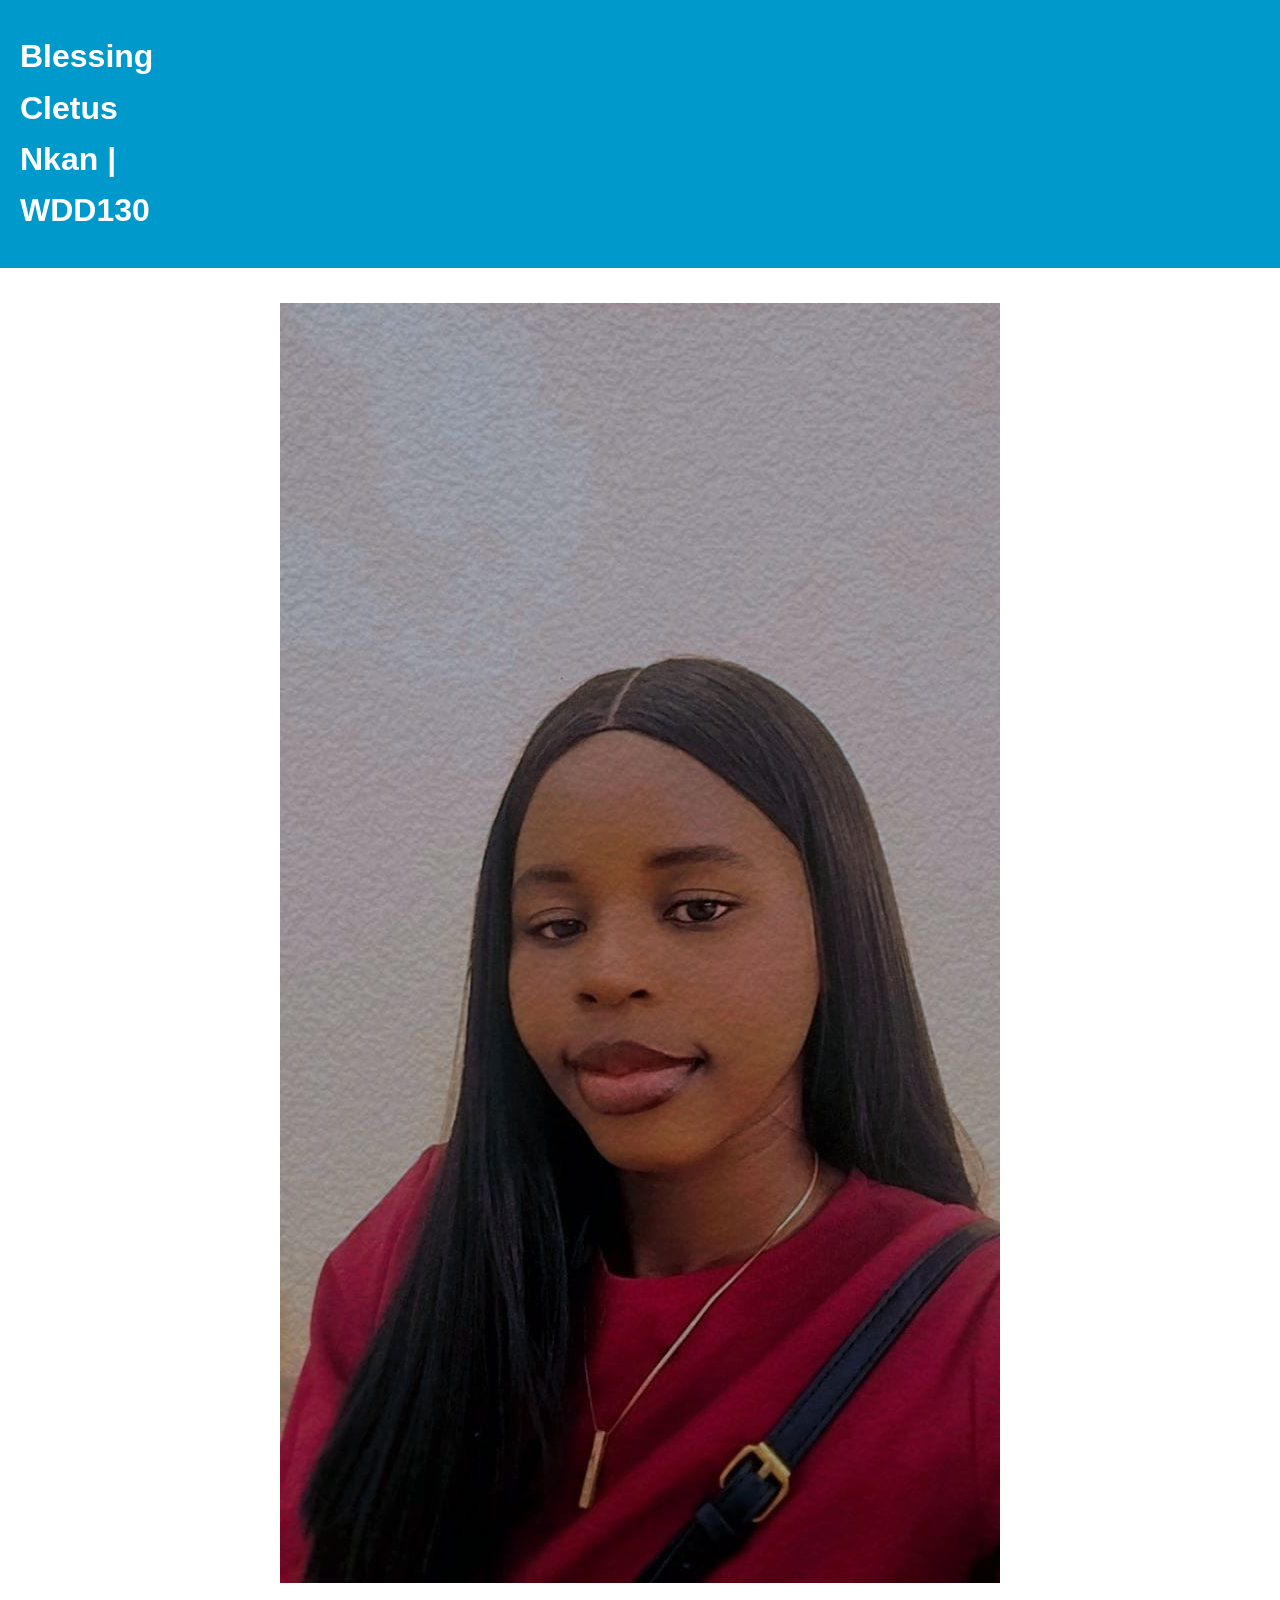
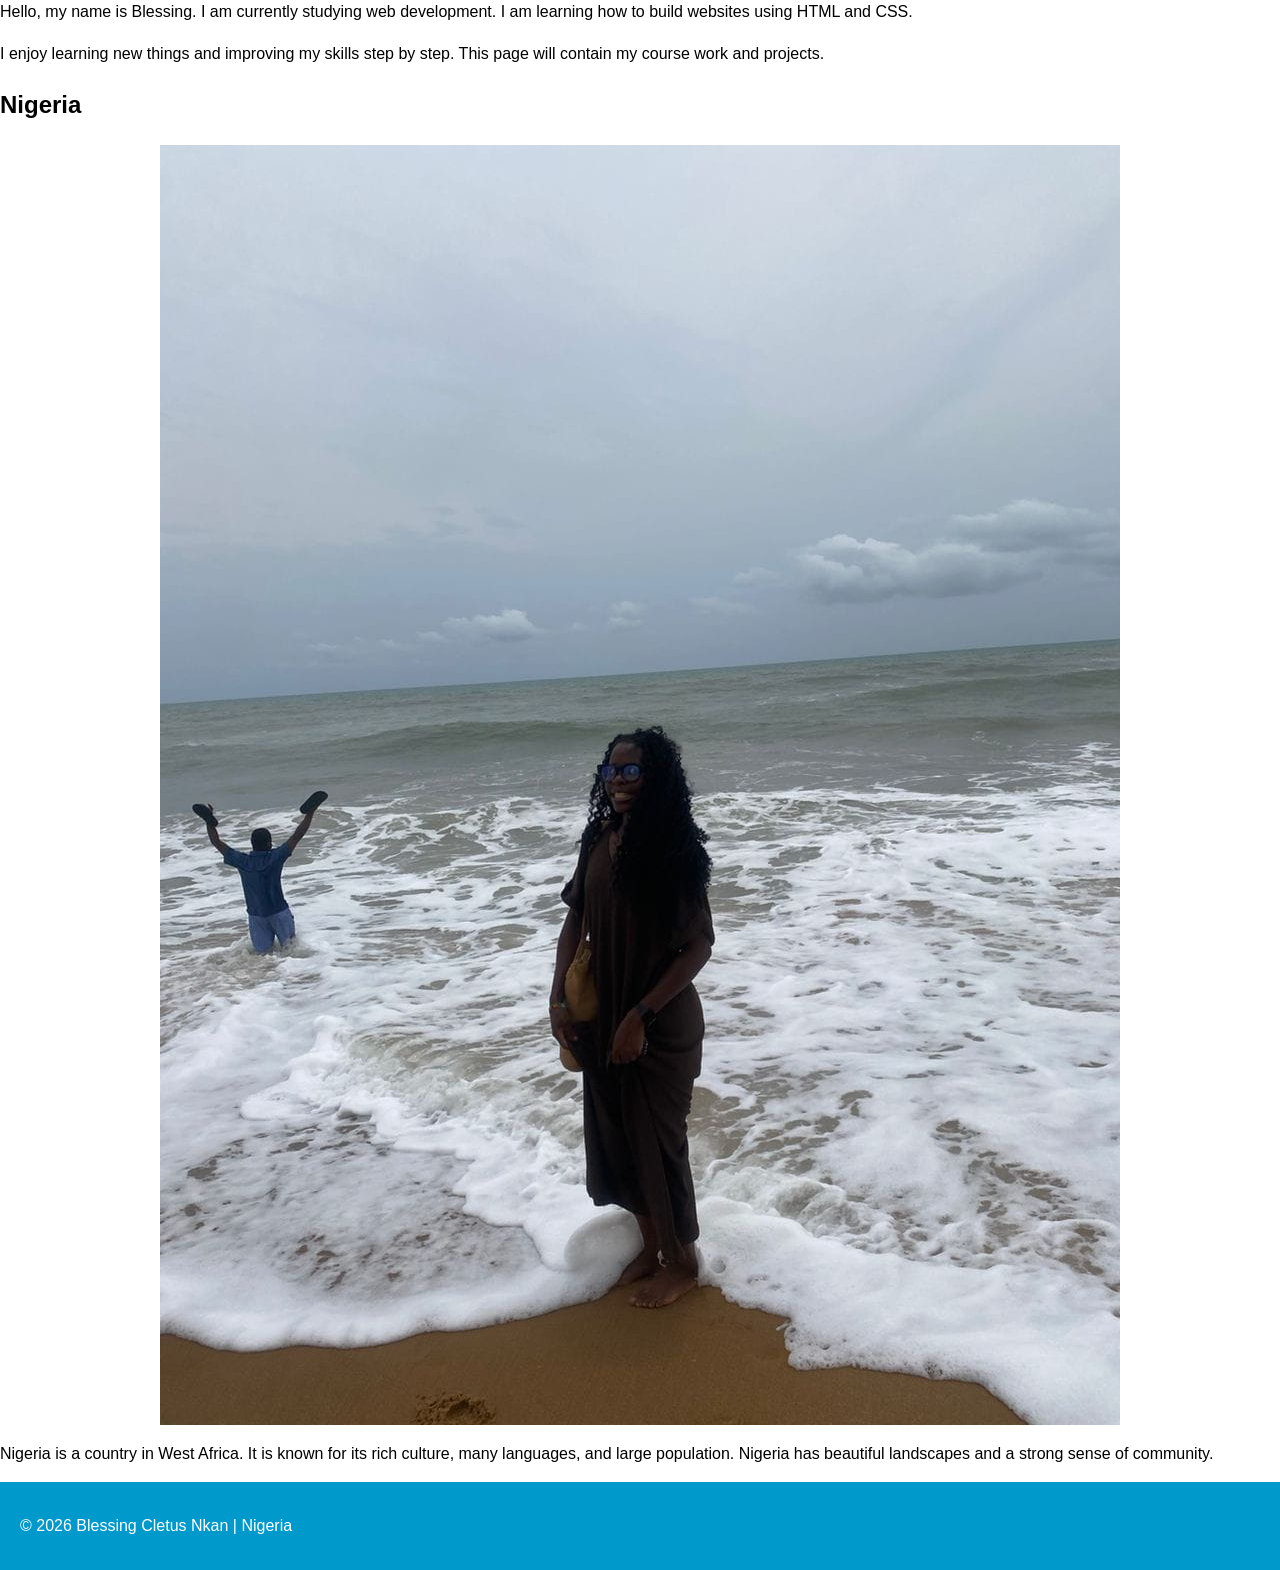
<file: index.html>
<!DOCTYPE html>
<html lang="en-US">
<head>
  <meta charset="UTF-8">
  <meta name="viewport" content="width=device-width, initial-scale=1.0">
  <title>Blessing Cletus Nkan | WDD130</title>

  <!-- Meta required for Week 2 -->
  <meta name="description" content="This is the home page of Blessing Cletus Nkan for the WDD130 course.">
  <meta name="author" content="Blessing Cletus Nkan">

<link rel="stylesheet" href="wwr/styles/rafting.css">
</head>

<body>

<header>
  <h1>Blessing Cletus Nkan | WDD130</h1>
</header>

<nav>
  <a href="index.html">Home</a>
  <a href="wwr/about.html">About Us</a>
  <a href="wwr/trips.html">Trips</a>
  <a href="wwr/contact.html">Contact</a>
</nav>

<main>
  <img src="wwr/images/profile.jpg" alt="My profile picture">

  <p>Hello, my name is Blessing. I am currently studying web development. I am learning how to build websites using HTML and CSS.</p>

  <p>I enjoy learning new things and improving my skills step by step. This page will contain my course work and projects.</p>
</main>

<!-- Required aside -->
<aside>
  <h2>Nigeria</h2>

  <img src="wwr/images/nigeria.jpg" alt="A view of Nigeria">

  <p>Nigeria is a country in West Africa. It is known for its rich culture, many languages, and large population. Nigeria has beautiful landscapes and a strong sense of community.</p>
</aside>

<footer>
  <p>© 2026 Blessing Cletus Nkan | Nigeria</p>
</footer>

</body>
</html>
</file>
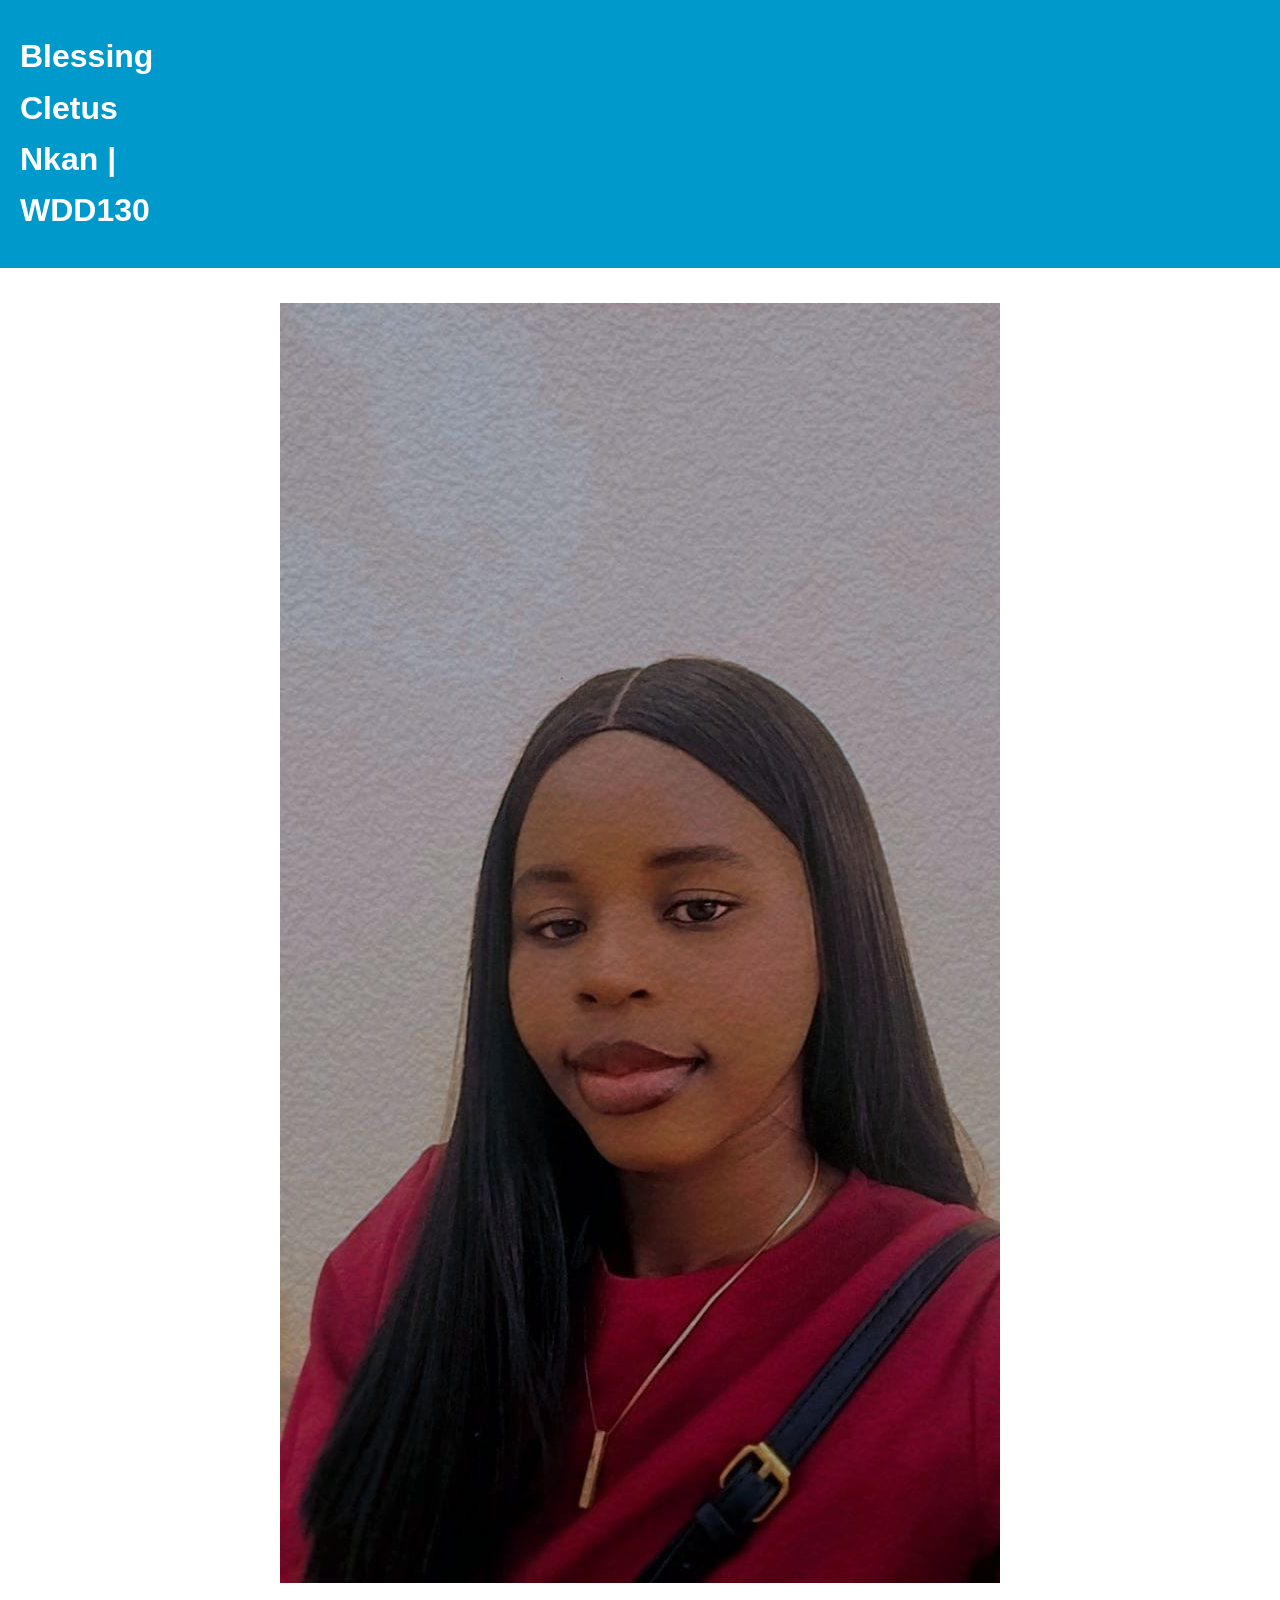
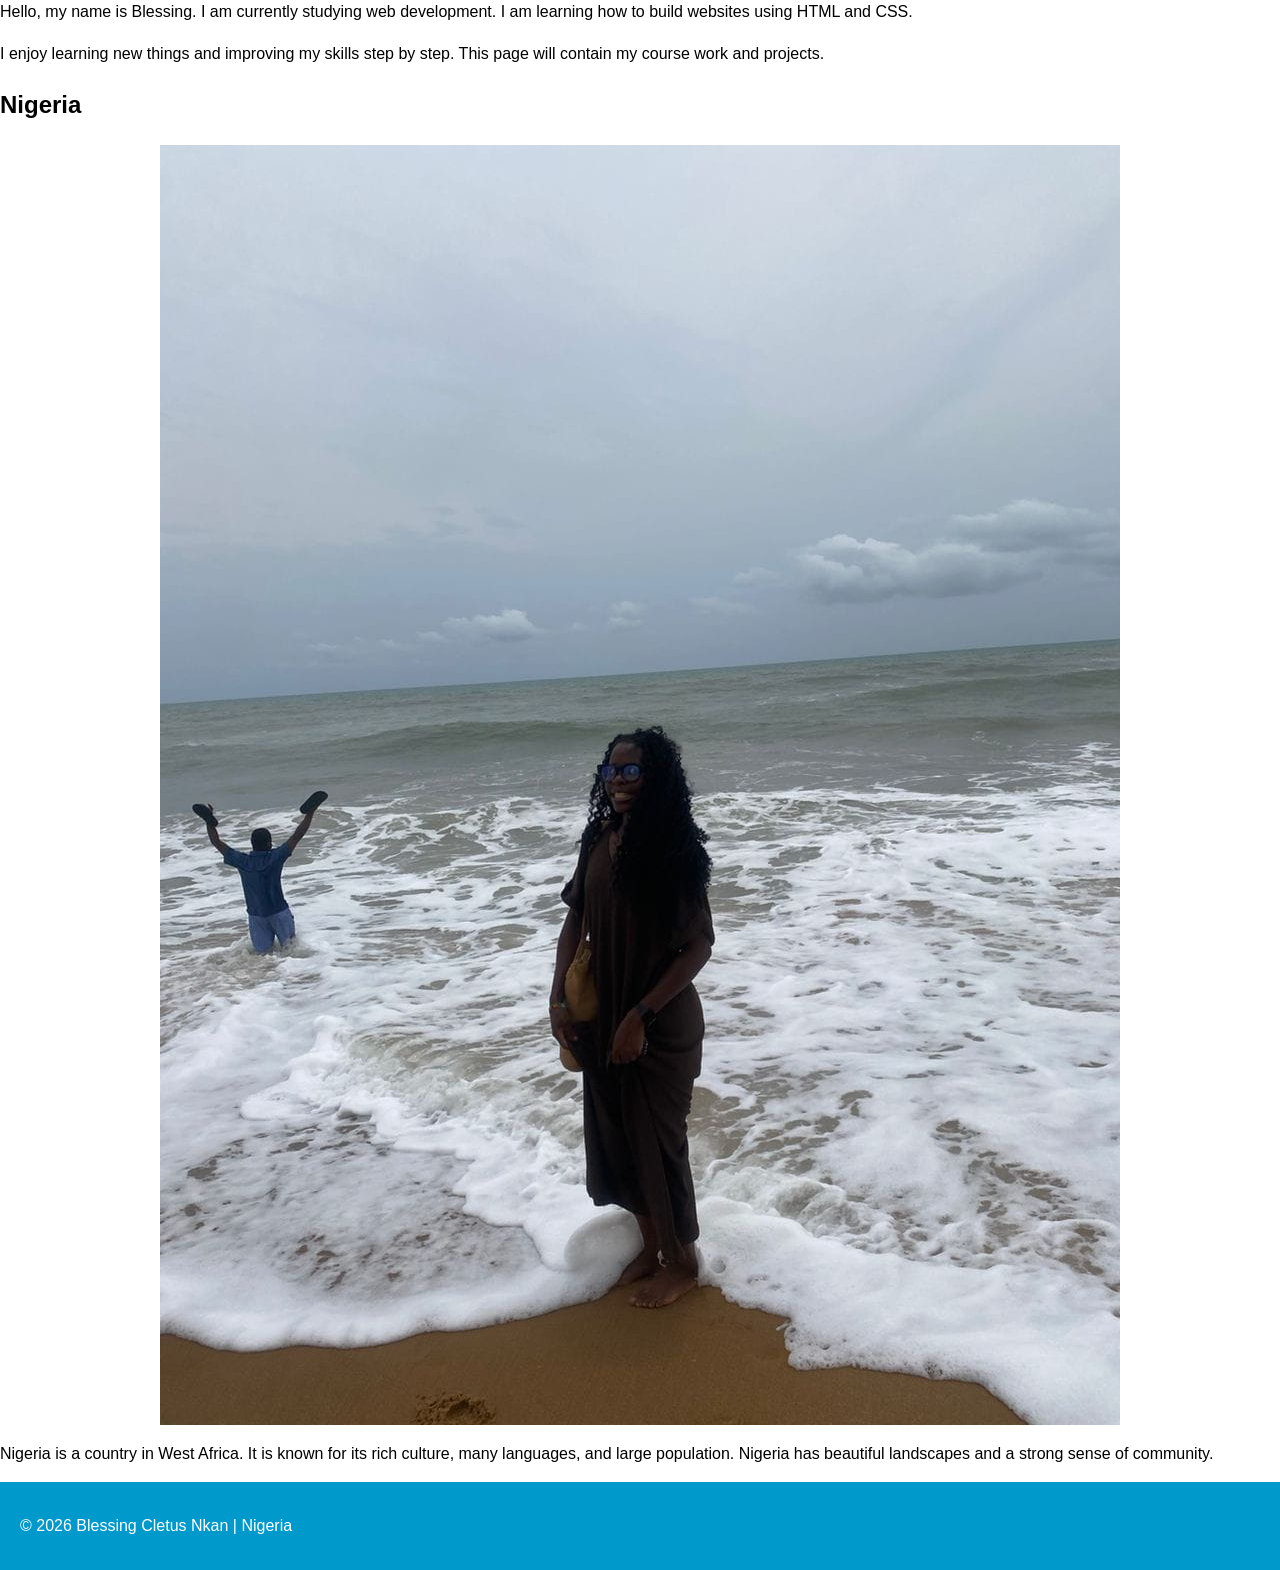
<file: wwr/index.html>
<!DOCTYPE html>
<html lang="en-US">
<head>
  <meta charset="UTF-8">
  <meta name="viewport" content="width=device-width, initial-scale=1.0">
  <title>Blessing Cletus Nkan | WDD130</title>

  <!-- Meta required for Week 2 -->
  <meta name="description" content="This is the home page of Blessing Cletus Nkan for the WDD130 course.">
  <meta name="author" content="Blessing Cletus Nkan">

  <link rel="stylesheet" href="styles/rafting.css">
</head>

<body>

<header>
  <h1>Blessing Cletus Nkan | WDD130</h1>
</header>

<nav>
  <a href="index.html">Home</a>
  <a href="wwr/index.html">Rafting Website</a>
</nav>

<main>
  <img src="images/profile.jpg" alt="My profile picture">
  <p>Hello, my name is Blessing. I am currently studying web development. I am learning how to build websites using HTML and CSS.</p>

  <p>I enjoy learning new things and improving my skills step by step. This page will contain my course work and projects.</p>
</main>

<!-- Required aside -->
<aside>
  <h2>Nigeria</h2>

  <img src="images/nigeria.jpg" alt="A view of Nigeria">

  <p>Nigeria is a country in West Africa. It is known for its rich culture, many languages, and large population. Nigeria has beautiful landscapes and a strong sense of community.</p>
</aside>

<footer>
  <p>© 2026 Blessing Cletus Nkan | Nigeria</p>
</footer>

</body>
</html>
</file>
<file: wwr/styles/rafting.css>
/* rafting.css */

body {
    font-family: Arial, sans-serif;
    line-height: 1.6;
    margin: 0;
    padding: 0;
}

    header {
    display: grid;
    grid-template-columns: 150px 1fr;
    align-items: center;
    padding: 10px 20px;
    background-color: #0099cc;
    color: white;
}

footer {
    display: flex;
    justify-content: space-between;
    align-items: center;
    padding: 15px 20px;
    background-color: #0099cc;
    color: white;
}

img {
    max-width: 100%;
    height: auto;
    display: block;
    margin: 10px auto;
}
nav {
    display: flex;
    justify-content: flex-end;
    gap: 20px;
}

nav a {
    text-decoration: none;
    color: white;
    font-weight: bold;
}

nav a.current {
    text-decoration: underline;
}
.adventure-gallery {
    display: flex;
    flex-wrap: wrap;
    gap: 15px;
    justify-content: space-between;
}

.adventure-gallery figure {
    width: 18%;
    text-align: center;
}

.adventure-gallery img {
    width: 100%;
    border-radius: 5px;
}

.social {
    display: flex;
    gap: 10px;
}

.social img {
    width: 30px;
}

.history {
    max-width: 900px;
    margin: 0 auto;
    padding: 20px;
    line-height: 1.6;
}
</file>
